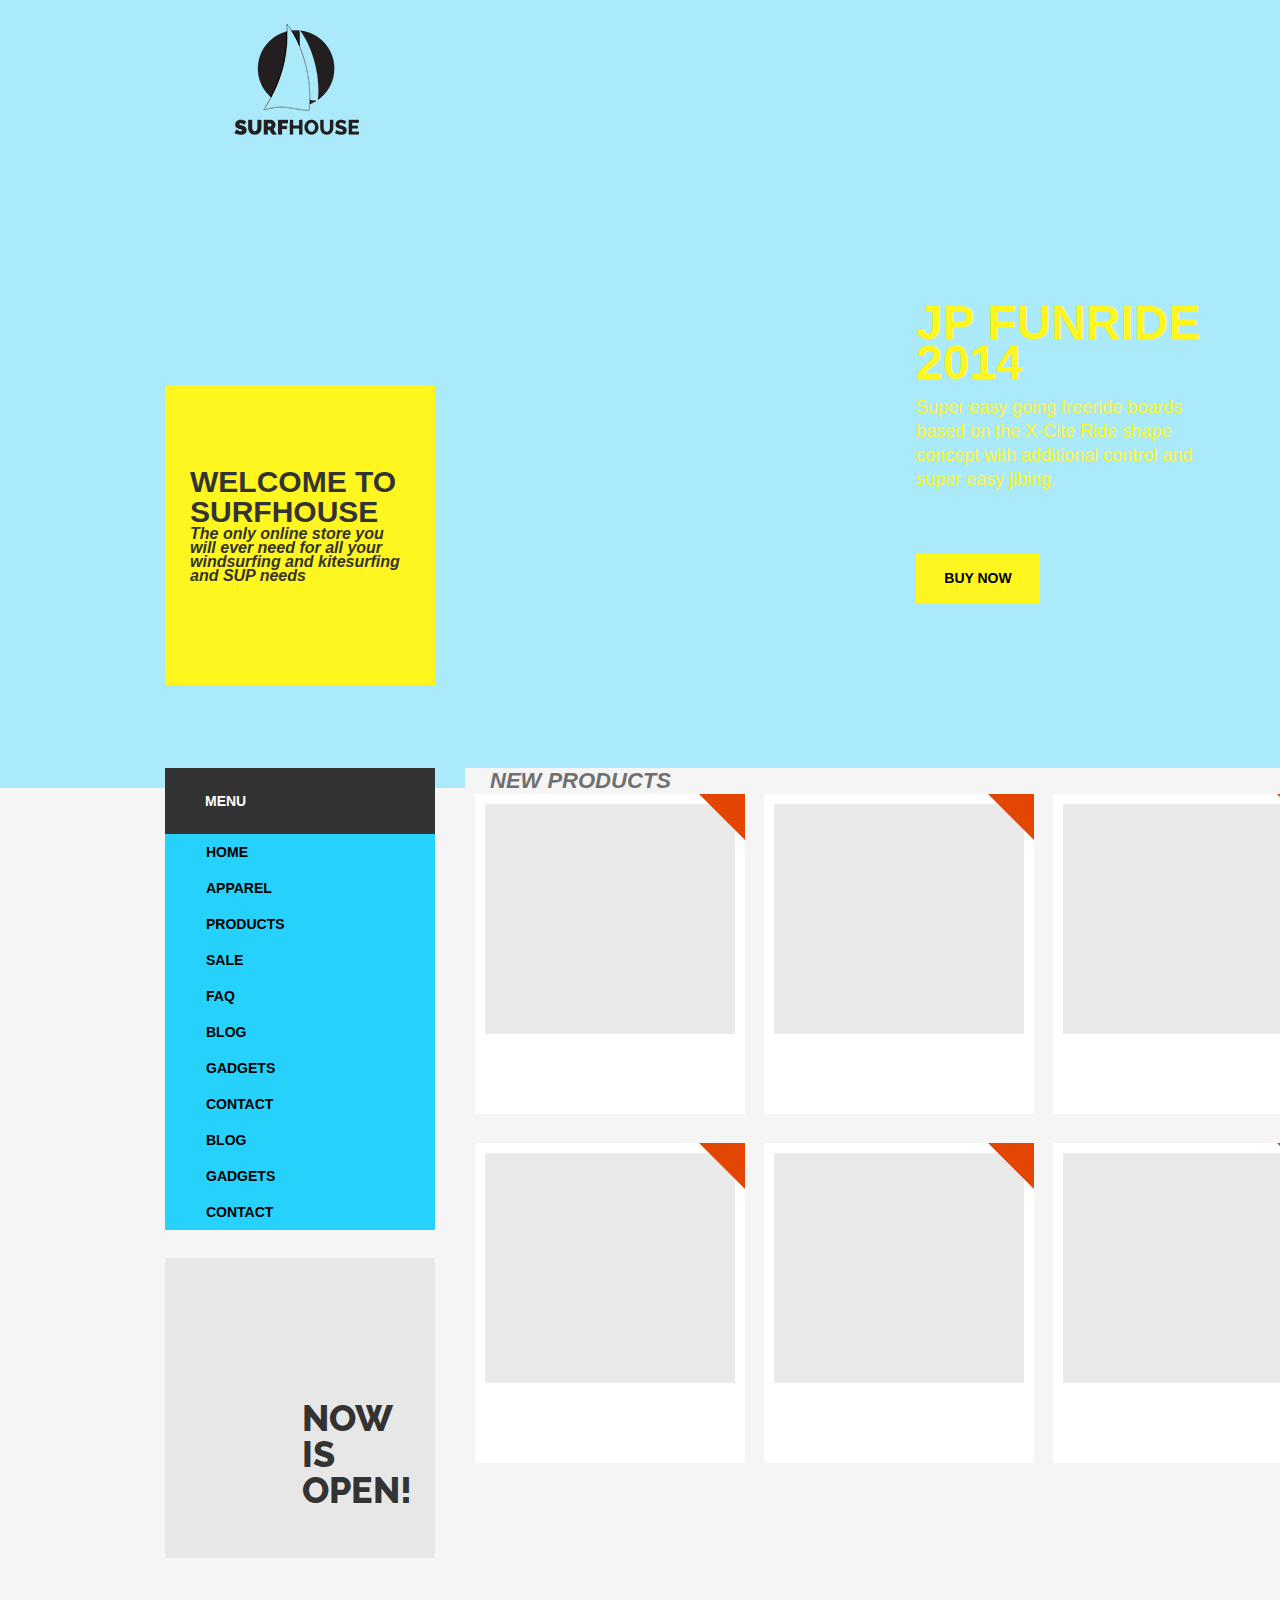
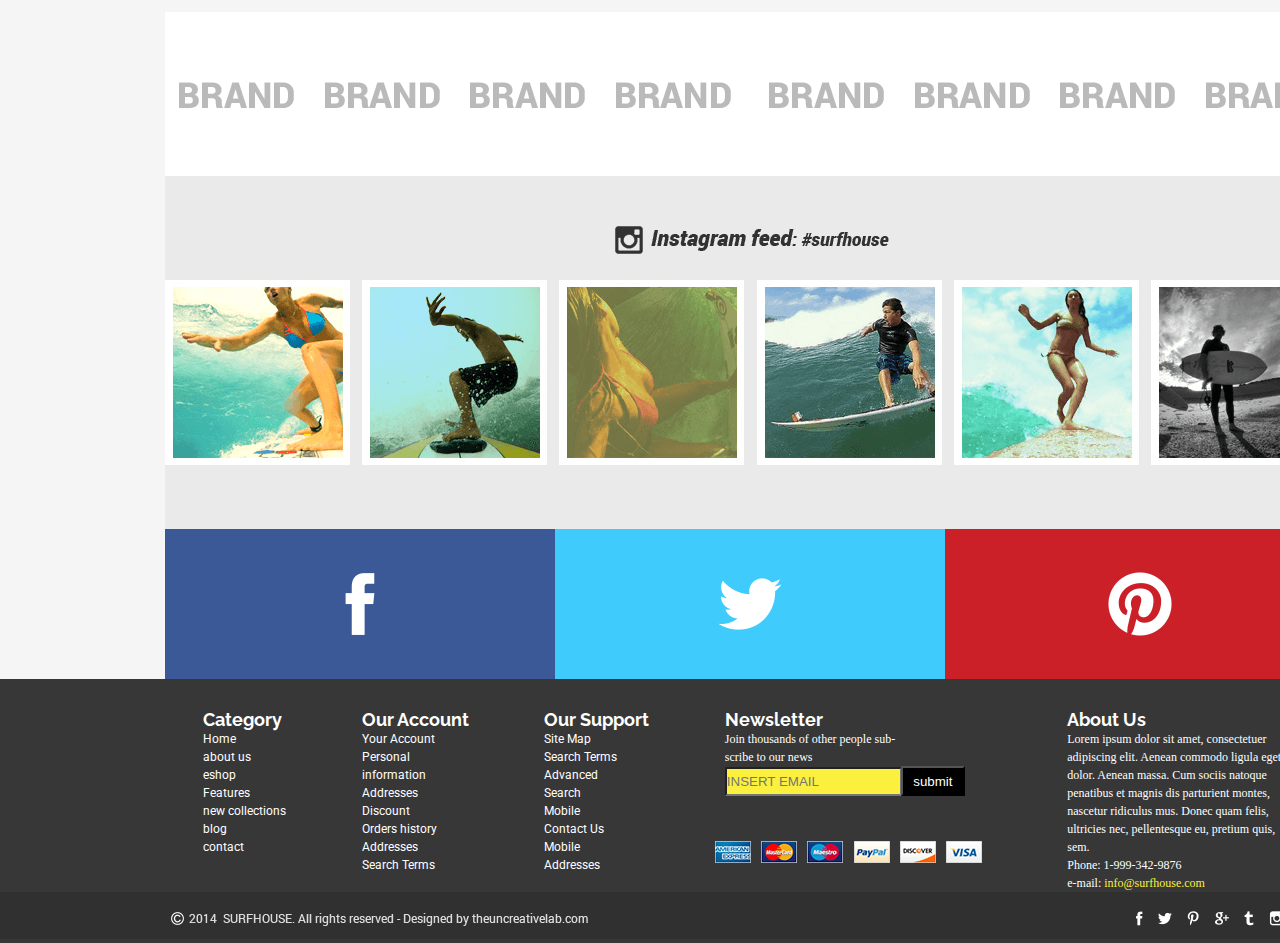
<file: index.html>
<!DOCTYPE html>
<html lang="en">

<head>
    <meta charset="utf-8">
    <meta name="viewport" content="width=device-width">
    <link rel="stylesheet" href="css/main.css">
    <title>Surfhouse</title>
</head>

<body>
    <div class="container">
        <div class="header">
            <div class="logo">
                <a href="index.html"> <img src="img/logo.png" alt="logo"> </a>
            </div>
            <div class="welcome">
                <h2>WELCOME TO SURFHOUSE</h2>
                <p>The only online store you will ever need for all your windsurfing and kitesurfing and SUP needs</p>
            </div>
            <div class="promo">
                <h1>JP FUNRIDE 2014</h1>
                <p>Super easy going freeride boards based on the X-Cite Ride shape concept with additional control and super easy jibing.</p>
            </div>
            <div class="buy"> <a href="#">BUY NOW</a> </div>
        </div>
        <div class="wrapper">
            <div class="aside">
                <p>MENU</p>
                <ul>
                    <li><a href="index.html">HOME</a></li>
                    <li><a href="#">APPAREL</a></li>
                    <li><a href="product.html">PRODUCTS</a></li>
                    <li><a href="#">SALE</a></li>
                    <li><a href="#">FAQ</a></li>
                    <li><a href="#">BLOG</a></li>
                    <li><a href="#">GADGETS</a></li>
                    <li><a href="contacts.html">CONTACT</a></li>
                    <li><a href="#">BLOG</a></li>
                    <li><a href="#">GADGETS</a></li>
                    <li><a href="#">CONTACT</a></li>
                </ul>
            </div>
            <div class="now_is_open_index"> <span>now <br>is <br>open!</span></div>
            <div class="content">
                <h1>NEW PRODUCTS</h1>
                <ul>
                    <li>
                        <a href="#"><img src="img/product.png" alt="Product1"></a>
                    </li>
                    <li>
                        <a href="#"><img src="img/product.png" alt="Product1"></a>
                    </li>
                    <li>
                        <a href="#"><img src="img/product.png" alt="Product1"></a>
                    </li>
                    <li>
                        <a href="#"><img src="img/product.png" alt="Product1"></a>
                    </li>
                    <li>
                        <a href="#"><img src="img/product.png" alt="Product1"></a>
                    </li>
                    <li>
                        <a href="#"><img src="img/product.png" alt="Product1"></a>
                    </li>
                </ul>
            </div>
            <div class="brand"> <img src="img/brands.png" alt="brands"> </div>
            <div class="insta"> <img src="img/insta.png" alt="instagram"> </div>
            <div class="social">
                <div class="facebook">
                    <a href="#"><img src="img/face.png" alt="facebook"> </a>
                </div>
                <div class="twitter">
                    <a href="#"><img src="img/twit.png" alt="twitter"> </a>
                </div>
                <div class="pinterest">
                    <a href="#"><img src="img/pint.png" alt="pinterest"> </a>
                </div>
            </div>
        </div>
        <div class="footer">
            <footer-start>
                <div class="category">
                    <h1>Category</h1>
                    <ul class="category">
                        <li><a href="#">Home</a></li>
                        <li><a href="#">about us</a></li>
                        <li><a href="#">eshop</a></li>
                        <li><a href="#">Features</a></li>
                        <li><a href="#">new collections</a></li>
                        <li><a href="#">blog</a></li>
                        <li><a href="#">contact</a></li>
                    </ul>
                </div>
                <div class="our-account">
                    <h1>Our Account</h1>
                    <ul class="our-account">
                        <li><a href="#">Your Account</a></li>
                        <li><a href="#">Personal information</a></li>
                        <li><a href="#">Addresses</a></li>
                        <li><a href="#">Discount</a></li>
                        <li><a href="#">Orders history</a></li>
                        <li><a href="#">Addresses</a></li>
                        <li><a href="#">Search Terms</a></li>
                    </ul>
                </div>
                <div class="our-support">
                    <h1>Our Support</h1>
                    <ul class="our-support">
                        <li><a href="#">Site Map</a></li>
                        <li><a href="#">Search Terms</a></li>
                        <li><a href="#">Advanced Search</a></li>
                        <li><a href="#">Mobile</a></li>
                        <li><a href="#">Contact Us</a></li>
                        <li><a href="#">Mobile</a></li>
                        <li><a href="#">Addresses</a></li>
                    </ul>
                </div>
                <div class="newsletter">
                    <h1>Newsletter</h1>
                    <p>Join thousands of other people sub-
                        <br>scribe to our news</p>
                    <form action="mailto:someone@example.com" method="post">
                        <input type="text" class="colortext" placeholder="INSERT EMAIL">
                        <input type="submit" class="colorbtn" value="submit"> <img src="img/paypal.png" alt="cards"> </form>
                </div>
                <div class="about-us">
                    <h1>About Us</h1>
                    <p>Lorem ipsum dolor sit amet, consectetuer adipiscing elit. Aenean commodo ligula eget dolor. Aenean massa. Cum sociis natoque penatibus et magnis dis parturient montes, nascetur ridiculus mus. Donec quam felis, ultricies nec, pellentesque eu, pretium quis, sem. </p>
                    <p>Phone: 1-999-342-9876</p>
                    <p>e-mail: <span>info@surfhouse.com</span></p>
                </div>
            </footer-start>
            <div class="copyright"><img src="img/copyright.png" alt="#"></div>
        </div>
    </div>
</body>

</html>
</file>
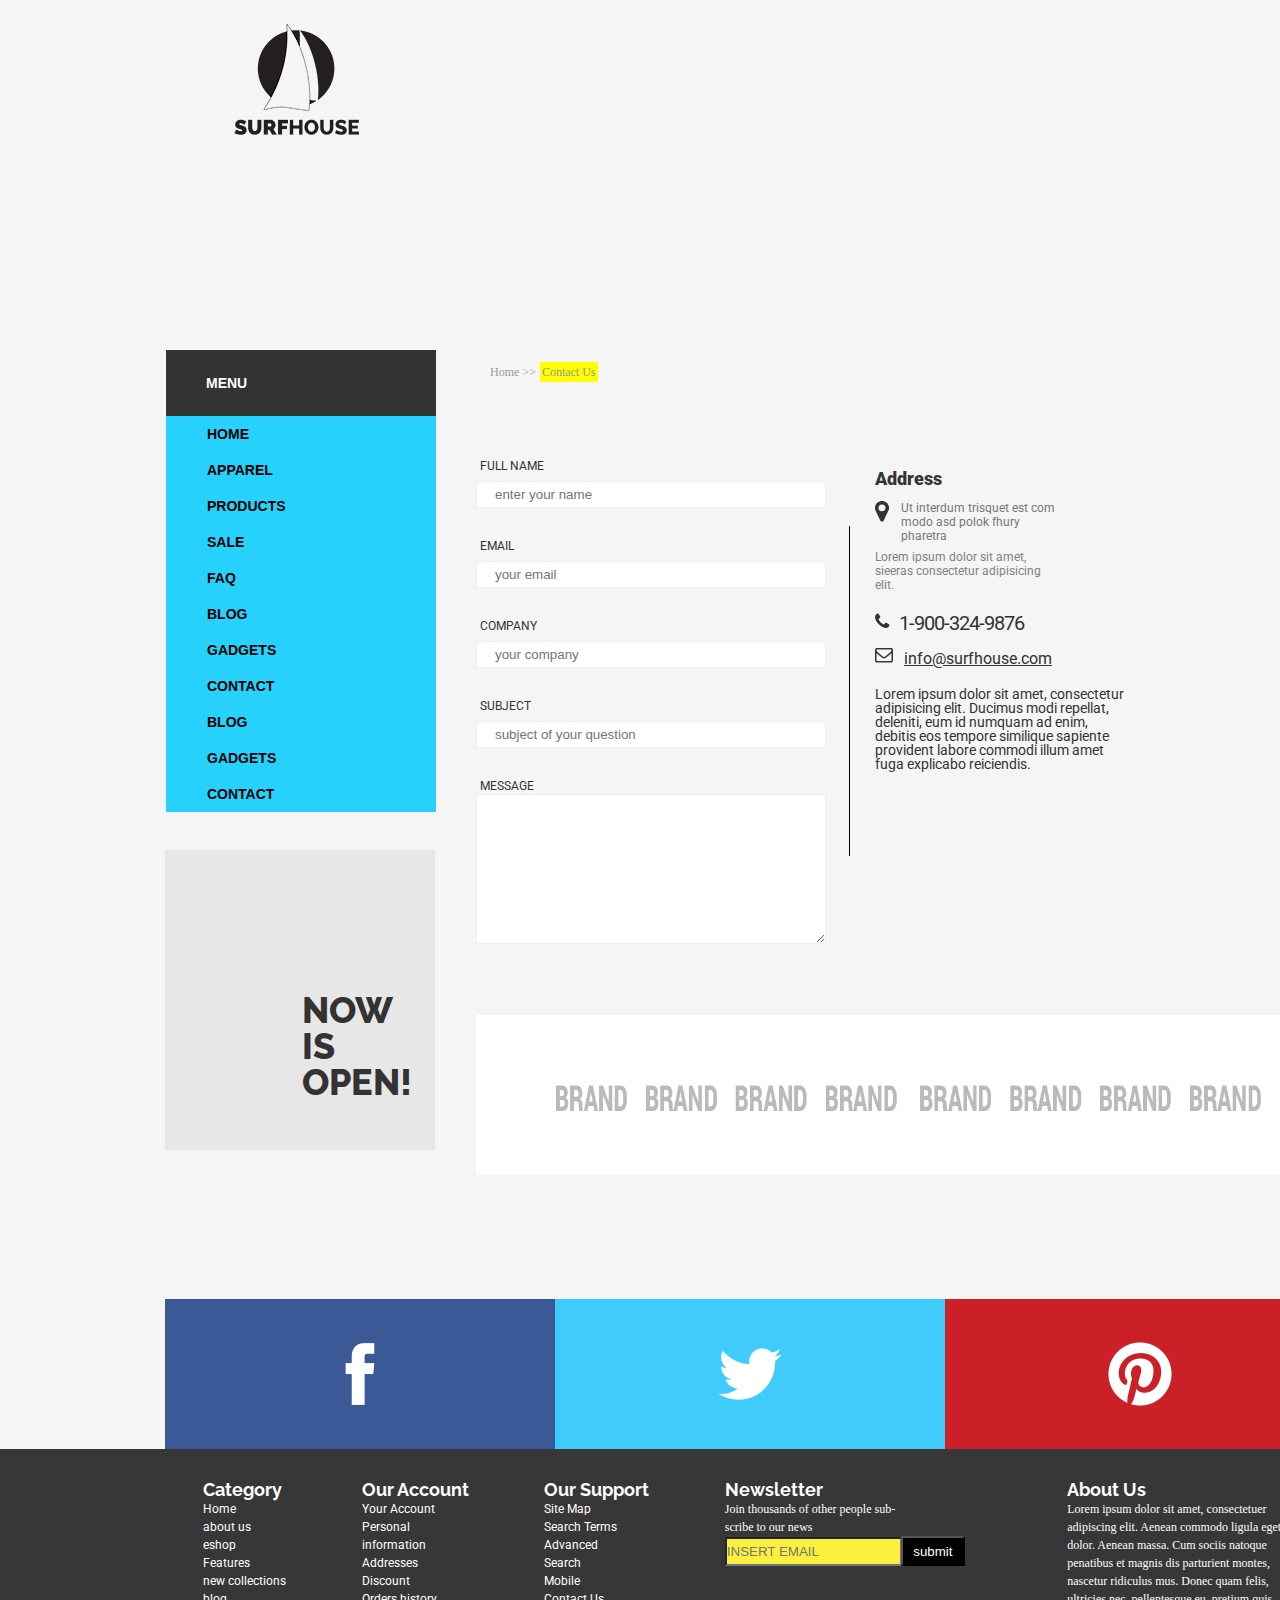
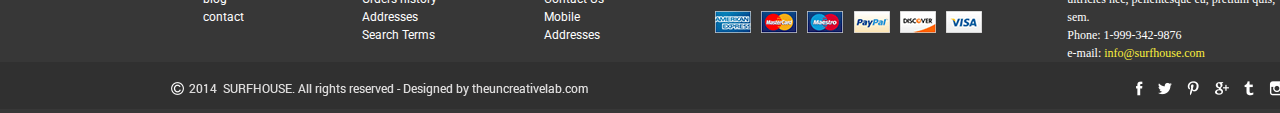
<file: contacts.html>
<!DOCTYPE html>
<html lang="en">

<head>
    <meta charset="utf-8">
    <meta name="viewport" content="width=device-width">
    <link rel="stylesheet" href="css/main.css">
    <title>Контакты</title>
</head>

<body>
    <div class="container">
        <div class="header_map"> <img src="img/logo.png" alt="logo">
            <iframe src="https://www.google.com/maps/embed?pb=!1m18!1m12!1m3!1d2934.761842065124!2d30.226995583247177!3d59.9712132948063!2m3!1f0!2f0!3f0!3m2!1i1024!2i768!4f13.1!3m3!1m2!1s0x469636eb40155257%3A0xca7f2ecab4f57227!2z0KHQuNCx0YPRgCDQkNGA0LXQvdCw!5e0!3m2!1sru!2sru!4v1520427154337" width="1500" height="350" frameborder="0" style="border:0" allowfullscreen></iframe>
        </div>
        <div class="aside left_block_contacts">
            <p>MENU</p>
            <ul>
                <li><a href="index.html">HOME</a></li>
                <li><a href="#">APPAREL</a></li>
                <li><a href="product.html">PRODUCTS</a></li>
                <li><a href="#">SALE</a></li>
                <li><a href="#">FAQ</a></li>
                <li><a href="#">BLOG</a></li>
                <li><a href="#">GADGETS</a></li>
                <li><a href="contacts.html">CONTACT</a></li>
                <li><a href="#">BLOG</a></li>
                <li><a href="#">GADGETS</a></li>
                <li><a href="#">CONTACT</a></li>
            </ul>
        </div>
        <div class="now_is_open"> <span>now <br>is <br>open!</span></div>
        <div class="center_contacts">
            <div class="link_box"> <a href="index.html">Home >></a> <a href="#" class="link_contacts">Contact Us</a> </div>
            <div class="form_left">
                <form action="mailto:someone@gmail.com">
                    <label for="full_name"><span>Full name</span></label>
                    <br>
                    <input placeholder="enter your name" id="full_name" type="text">
                    <br>
                    <label for="email"><span>Email</span></label>
                    <br>
                    <input placeholder="your email" id="email" type="text">
                    <br>
                    <label for="company"><span>Company</span></label>
                    <br>
                    <input placeholder="your company" id="company" type="text">
                    <br>
                    <label for="subject"><span>Subject</span></label>
                    <br>
                    <input placeholder="subject of your question" id="subject" type="text">
                    <br> <span>Message</span>
                    <br>
                    <textarea></textarea>
                </form>
            </div>
            <div class="vertical_line"></div>
            <div class="address_right"> <span class="heading">Address</span>
                <p class="map_mini_p"><i class="sprite sprite-map_mini"></i>Ut interdum trisquet est com modo asd polok fhury pharetra</p>
                <p class="address_right_text">Lorem ipsum dolor sit amet, sieeras consectetur adipisicing elit.</p>
                <p class="phone"><i class="sprite sprite-phone"></i>1-900-324-9876</p>
                <p class="address_email"><i class="sprite sprite-email"></i>info@surfhouse.com</p>
                <p class="address_right_big_text">Lorem ipsum dolor sit amet, consectetur adipisicing elit. Ducimus modi repellat, deleniti, eum id numquam ad enim, debitis eos tempore similique sapiente provident labore commodi illum amet fuga explicabo reiciendis.</p>
            </div>
            <div class="brands"> <img src="img/brands.png" alt="brands"> </div>
            <div class="clear"></div>
            <div class="social social_contacts">
                <div class="facebook">
                    <a href="#"><img src="img/face.png" alt="facebook"> </a>
                </div>
                <div class="twitter">
                    <a href="#"><img src="img/twit.png" alt="twitter"> </a>
                </div>
                <div class="pinterest">
                    <a href="#"><img src="img/pint.png" alt="pinterest"> </a>
                </div>
            </div>
        </div>
    </div>
    <div class="footer">
        <footer-start>
            <div class="category">
                <h1>Category</h1>
                <ul class="category">
                    <li><a href="#">Home</a></li>
                    <li><a href="#">about us</a></li>
                    <li><a href="#">eshop</a></li>
                    <li><a href="#">Features</a></li>
                    <li><a href="#">new collections</a></li>
                    <li><a href="#">blog</a></li>
                    <li><a href="#">contact</a></li>
                </ul>
            </div>
            <div class="our-account">
                <h1>Our Account</h1>
                <ul class="our-account">
                    <li><a href="#">Your Account</a></li>
                    <li><a href="#">Personal information</a></li>
                    <li><a href="#">Addresses</a></li>
                    <li><a href="#">Discount</a></li>
                    <li><a href="#">Orders history</a></li>
                    <li><a href="#">Addresses</a></li>
                    <li><a href="#">Search Terms</a></li>
                </ul>
            </div>
            <div class="our-support">
                <h1>Our Support</h1>
                <ul class="our-support">
                    <li><a href="#">Site Map</a></li>
                    <li><a href="#">Search Terms</a></li>
                    <li><a href="#">Advanced Search</a></li>
                    <li><a href="#">Mobile</a></li>
                    <li><a href="#">Contact Us</a></li>
                    <li><a href="#">Mobile</a></li>
                    <li><a href="#">Addresses</a></li>
                </ul>
            </div>
            <div class="newsletter">
                <h1>Newsletter</h1>
                <p>Join thousands of other people sub-
                    <br>scribe to our news</p>
                <form action="mailto:someone@example.com" method="post">
                    <input type="text" class="colortext" placeholder="INSERT EMAIL">
                    <input type="submit" class="colorbtn" value="submit"> <img src="img/paypal.png" alt="cards"> </form>
            </div>
            <div class="about-us">
                <h1>About Us</h1>
                <p>Lorem ipsum dolor sit amet, consectetuer adipiscing elit. Aenean commodo ligula eget dolor. Aenean massa. Cum sociis natoque penatibus et magnis dis parturient montes, nascetur ridiculus mus. Donec quam felis, ultricies nec, pellentesque eu, pretium quis, sem. </p>
                <p>Phone: 1-999-342-9876</p>
                <p>e-mail: <span>info@surfhouse.com</span></p>
            </div>
        </footer-start>
        <div class="copyright"> <img src="img/copyright.png" alt="#"> </div>
    </div>
</body>

</html>
</file>
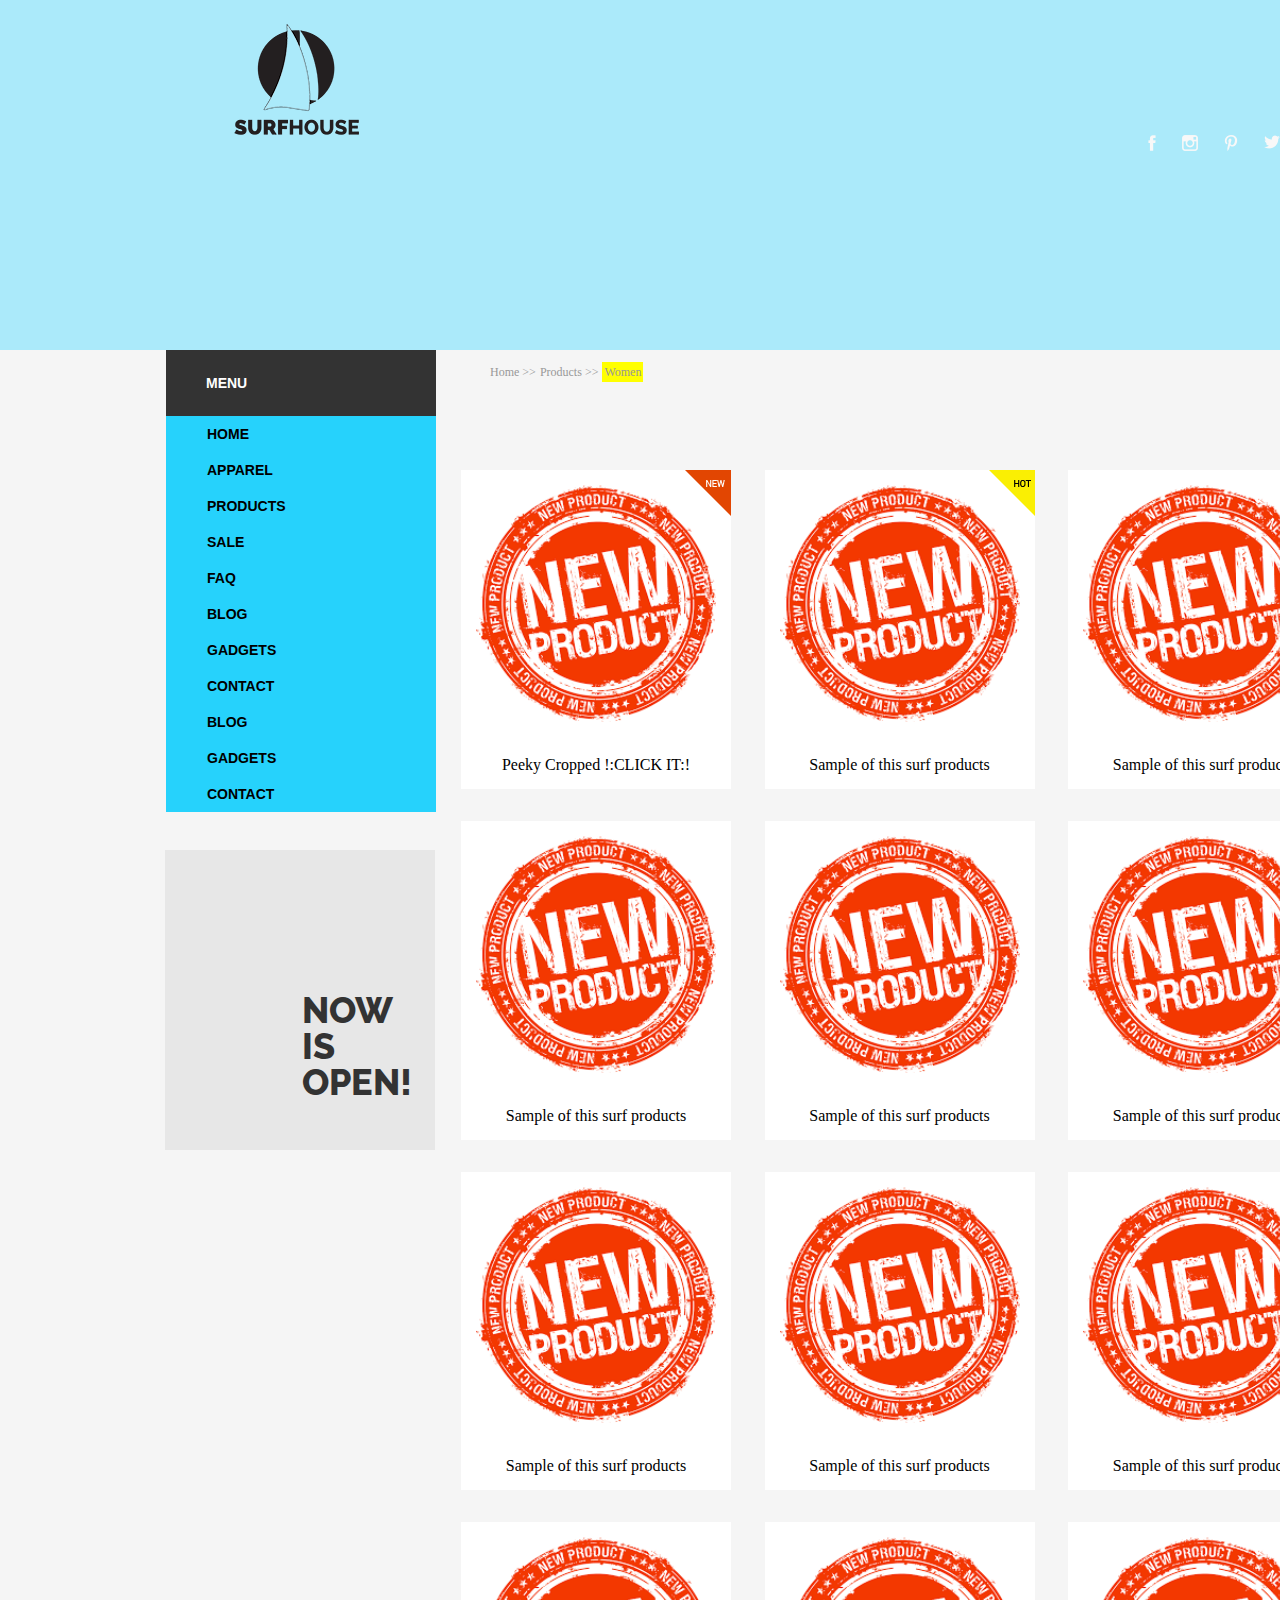
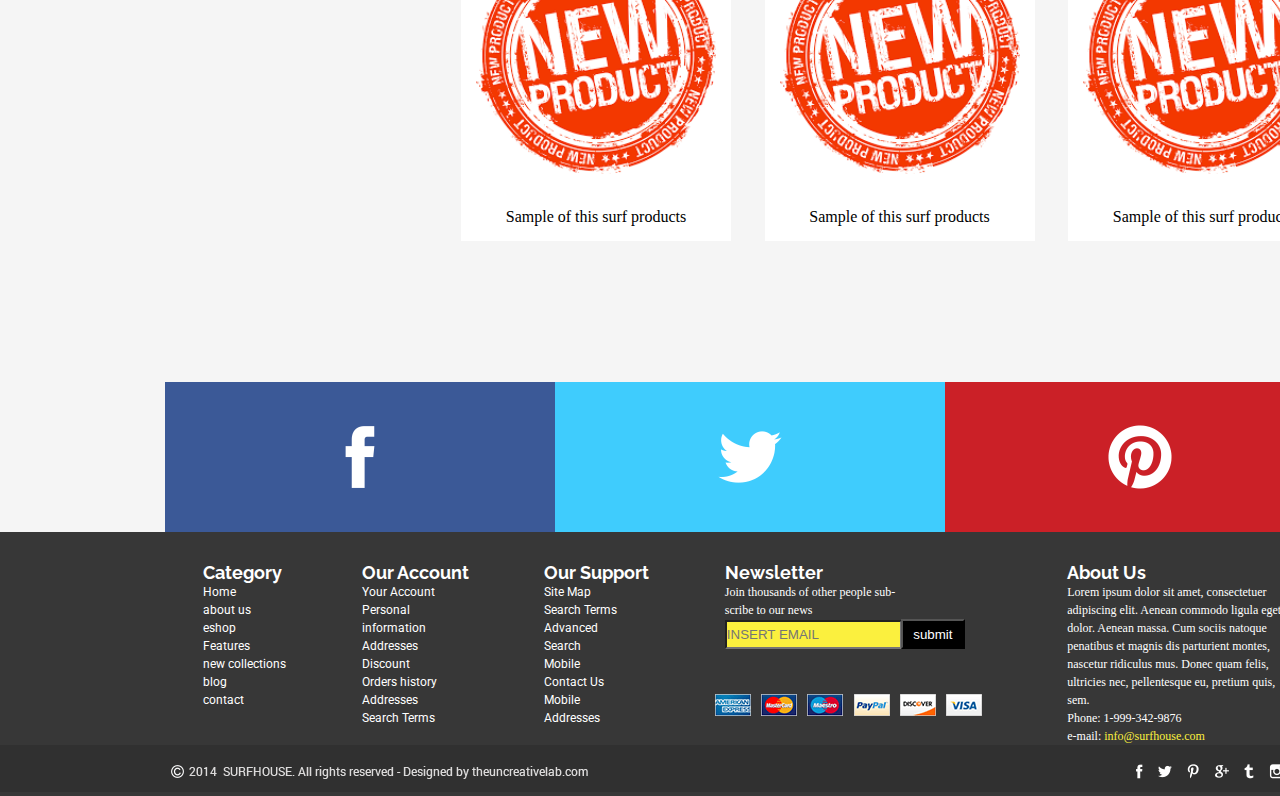
<file: product.html>
<!DOCTYPE html>
<html lang="en">

<head>
    <meta charset="utf-8">
    <meta name="viewport" content="width=device-width">
    <link rel="stylesheet" href="css/main.css">
    <title>Карта товаров</title>
</head>

<body>
    <div class="container">
        <div class="header_product">
            <div class="logo">
                <a href="index.html"><img src="img/logo.png" alt="logo"></a>
            </div>
            <div class="sprite_header"> 
<!--            <img src="img/spritesheet_header.png" alt="sprites">-->
            
            <a href="https://www.facebook.com"><i class="sprite_header sprite-facebook_spr"></i></a> 
            
            <a href="https://www.instagram.com/"><i class="sprite_header sprite-insta_spr"></i></a> 
            
            <a href="https://www.pinterest.com/"><i class="sprite_header sprite-pinterest_spr"></i></a> <a href="https://www.twitter.com/"><i class="sprite_header sprite-twitter_spr"></i></a> <a href="https://www.youtube.com/"><i class="sprite_header sprite-youtube_spr"></i></a> 
            
            </div>
        </div>
        <div class="aside left_block_contacts">
            <p>MENU</p>
            <ul>
                <li><a href="index.html">HOME</a></li>
                <li><a href="#">APPAREL</a></li>
                <li><a href="product.html">PRODUCTS</a></li>
                <li><a href="#">SALE</a></li>
                <li><a href="#">FAQ</a></li>
                <li><a href="#">BLOG</a></li>
                <li><a href="#">GADGETS</a></li>
                <li><a href="contacts.html">CONTACT</a></li>
                <li><a href="#">BLOG</a></li>
                <li><a href="#">GADGETS</a></li>
                <li><a href="#">CONTACT</a></li>
            </ul>
        </div>
        <div class="now_is_open"> <span>now <br>is <br>open!</span></div>
        <div class="center_products">
            <div class="link_box"> <a href="index.html">Home >></a> <a href="product.html">Products >></a> <a href="#" class="link_contacts">Women</a> </div>
            <main class="catalog">
                <div class="catalog-item">
                    <a class="catalog-item_link" href="product_page.html"> <img class="catalog-item_photo" src="img/product_image.png" alt="product" width="200"> </a> <img class="img_corner" src="img/Corner.png" alt="corner"> <span>Peeky Cropped !:CLICK IT:! </span> </div>
                <div class="catalog-item">
                    <a class="catalog-item_link" href="fragrance1.html"> <img class="catalog-item_photo" src="img/product_image.png" alt="product" width="200"> </a> <img class="img_corner" src="img/Corner2.png" alt="corner2"> <span>Sample of this surf products</span> </div>
                <div class="catalog-item">
                    <a class="catalog-item_link" href="fragrance1.html"> <img class="catalog-item_photo" src="img/product_image.png" alt="product" width="200"> </a> <span>Sample of this surf products</span> </div>
                <div class="catalog-item">
                    <a class="catalog-item_link" href="fragrance1.html"> <img class="catalog-item_photo" src="img/product_image.png" alt="product" width="200"> </a> <span>Sample of this surf products</span> </div>
                <div class="catalog-item">
                    <a class="catalog-item_link" href="fragrance1.html"> <img class="catalog-item_photo" src="img/product_image.png" alt="product" width="200"> </a> <span>Sample of this surf products</span> </div>
                <div class="catalog-item">
                    <a class="catalog-item_link" href="fragrance1.html"> <img class="catalog-item_photo" src="img/product_image.png" alt="product" width="200"> </a> <span>Sample of this surf products</span> </div>
                <div class="catalog-item">
                    <a class="catalog-item_link" href="fragrance1.html"> <img class="catalog-item_photo" src="img/product_image.png" alt="product" width="200"> </a> <span>Sample of this surf products</span> </div>
                <div class="catalog-item">
                    <a class="catalog-item_link" href="fragrance1.html"> <img class="catalog-item_photo" src="img/product_image.png" alt="product" width="200"> </a> <span>Sample of this surf products</span> </div>
                <div class="catalog-item">
                    <a class="catalog-item_link" href="fragrance1.html"> <img class="catalog-item_photo" src="img/product_image.png" alt="product" width="200"> </a> <span>Sample of this surf products</span> </div>
                <div class="catalog-item">
                    <a class="catalog-item_link" href="fragrance1.html"> <img class="catalog-item_photo" src="img/product_image.png" alt="product" width="200"> </a> <span>Sample of this surf products</span> </div>
                <div class="catalog-item">
                    <a class="catalog-item_link" href="fragrance1.html"> <img class="catalog-item_photo" src="img/product_image.png" alt="product" width="200"> </a> <span>Sample of this surf products</span> </div>
                <div class="catalog-item">
                    <a class="catalog-item_link" href="fragrance1.html"> <img class="catalog-item_photo" src="img/product_image.png" alt="product" width="200"> </a> <span>Sample of this surf products</span> </div>
            </main>
            <div class="clear"></div>
            <div class="social social_contacts">
                <div class="facebook">
                    <a href="#"><img src="img/face.png" alt="facebook"> </a>
                </div>
                <div class="twitter">
                    <a href="#"><img src="img/twit.png" alt="twitter"> </a>
                </div>
                <div class="pinterest">
                    <a href="#"><img src="img/pint.png" alt="pinterest"> </a>
                </div>
            </div>
        </div>
    </div>
    <div class="footer">
        <footer-start>
            <div class="category">
                <h1>Category</h1>
                <ul class="category">
                    <li><a href="#">Home</a></li>
                    <li><a href="#">about us</a></li>
                    <li><a href="#">eshop</a></li>
                    <li><a href="#">Features</a></li>
                    <li><a href="#">new collections</a></li>
                    <li><a href="#">blog</a></li>
                    <li><a href="#">contact</a></li>
                </ul>
            </div>
            <div class="our-account">
                <h1>Our Account</h1>
                <ul class="our-account">
                    <li><a href="#">Your Account</a></li>
                    <li><a href="#">Personal information</a></li>
                    <li><a href="#">Addresses</a></li>
                    <li><a href="#">Discount</a></li>
                    <li><a href="#">Orders history</a></li>
                    <li><a href="#">Addresses</a></li>
                    <li><a href="#">Search Terms</a></li>
                </ul>
            </div>
            <div class="our-support">
                <h1>Our Support</h1>
                <ul class="our-support">
                    <li><a href="#">Site Map</a></li>
                    <li><a href="#">Search Terms</a></li>
                    <li><a href="#">Advanced Search</a></li>
                    <li><a href="#">Mobile</a></li>
                    <li><a href="#">Contact Us</a></li>
                    <li><a href="#">Mobile</a></li>
                    <li><a href="#">Addresses</a></li>
                </ul>
            </div>
            <div class="newsletter">
                <h1>Newsletter</h1>
                <p>Join thousands of other people sub-
                    <br>scribe to our news</p>
                <form action="mailto:someone@example.com" method="post">
                    <input type="text" class="colortext" placeholder="INSERT EMAIL">
                    <input type="submit" class="colorbtn" value="submit"> <img src="img/paypal.png" alt="cards"> </form>
            </div>
            <div class="about-us">
                <h1>About Us</h1>
                <p>Lorem ipsum dolor sit amet, consectetuer adipiscing elit. Aenean commodo ligula eget dolor. Aenean massa. Cum sociis natoque penatibus et magnis dis parturient montes, nascetur ridiculus mus. Donec quam felis, ultricies nec, pellentesque eu, pretium quis, sem. </p>
                <p>Phone: 1-999-342-9876</p>
                <p>e-mail: <span>info@surfhouse.com</span></p>
            </div>
        </footer-start>
        <div class="copyright"><img src="img/copyright.png" alt="#"></div>
    </div>
</body>

</html>
</file>
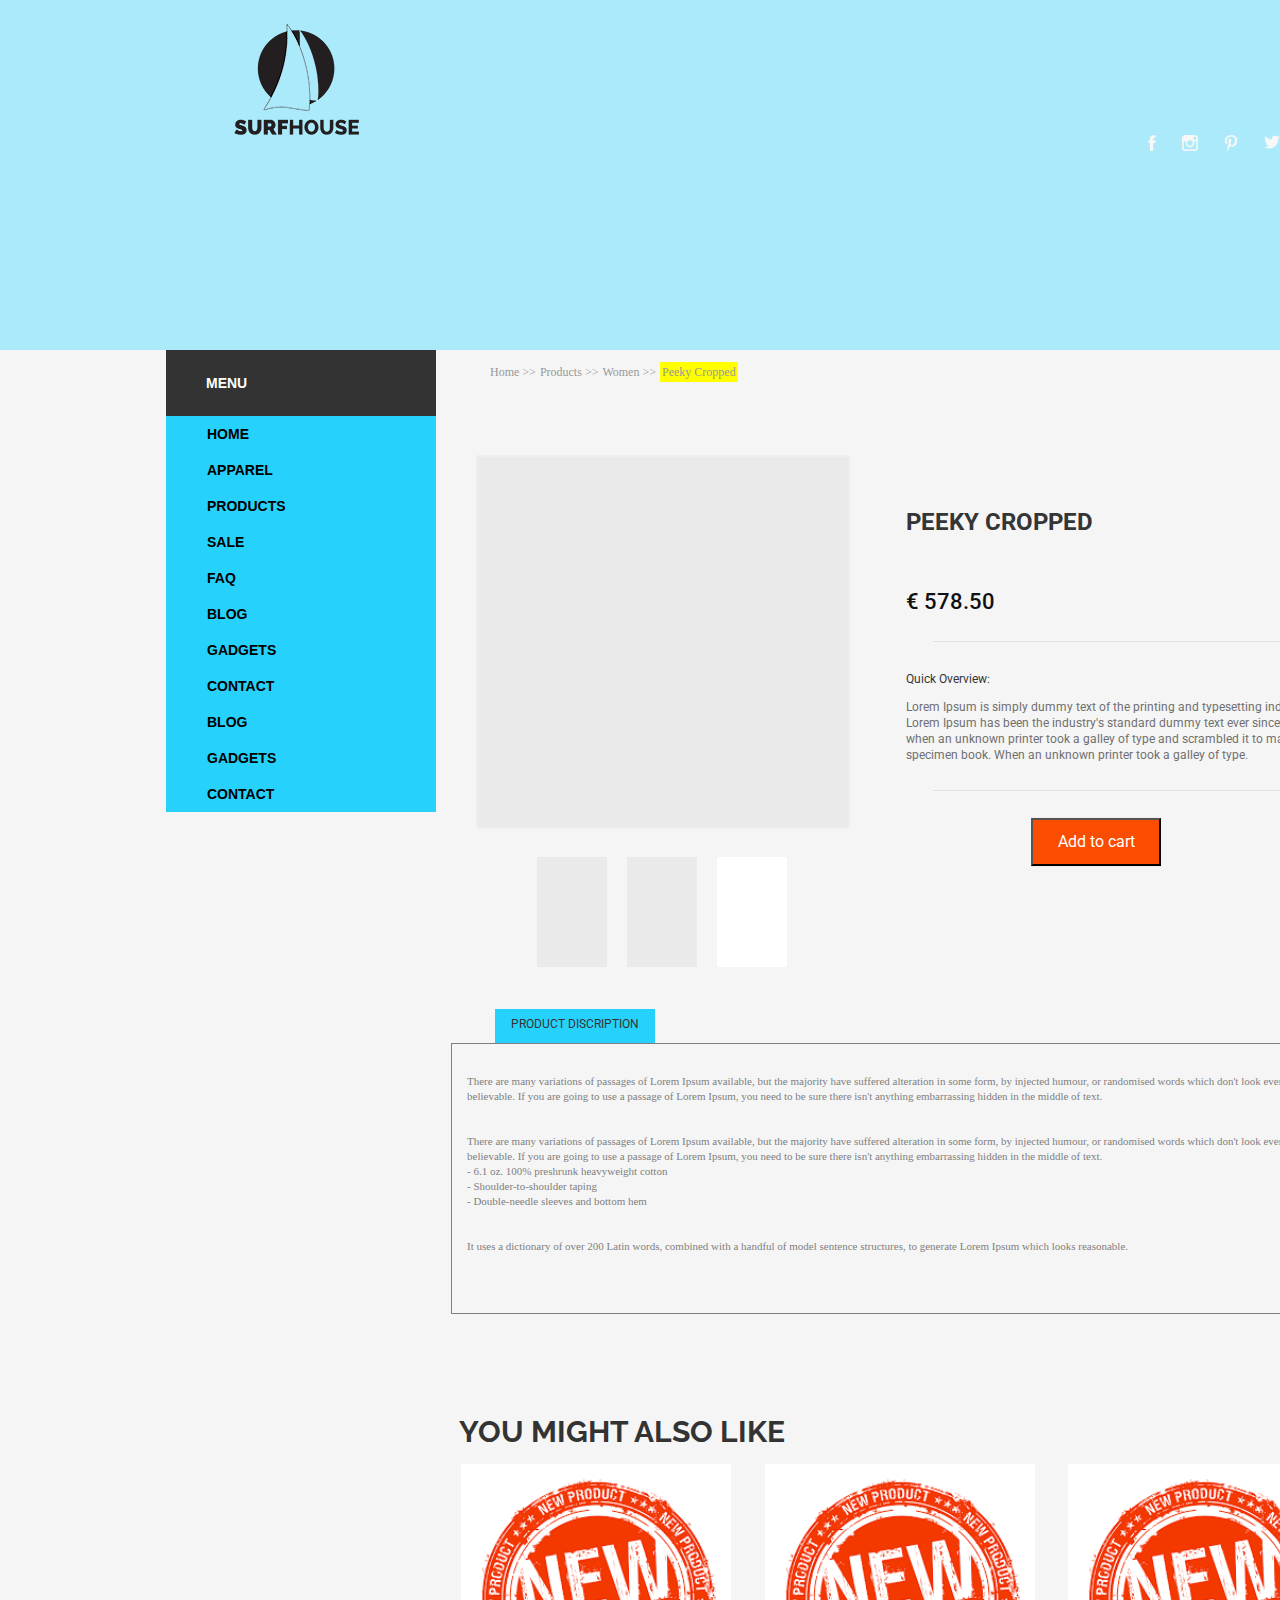
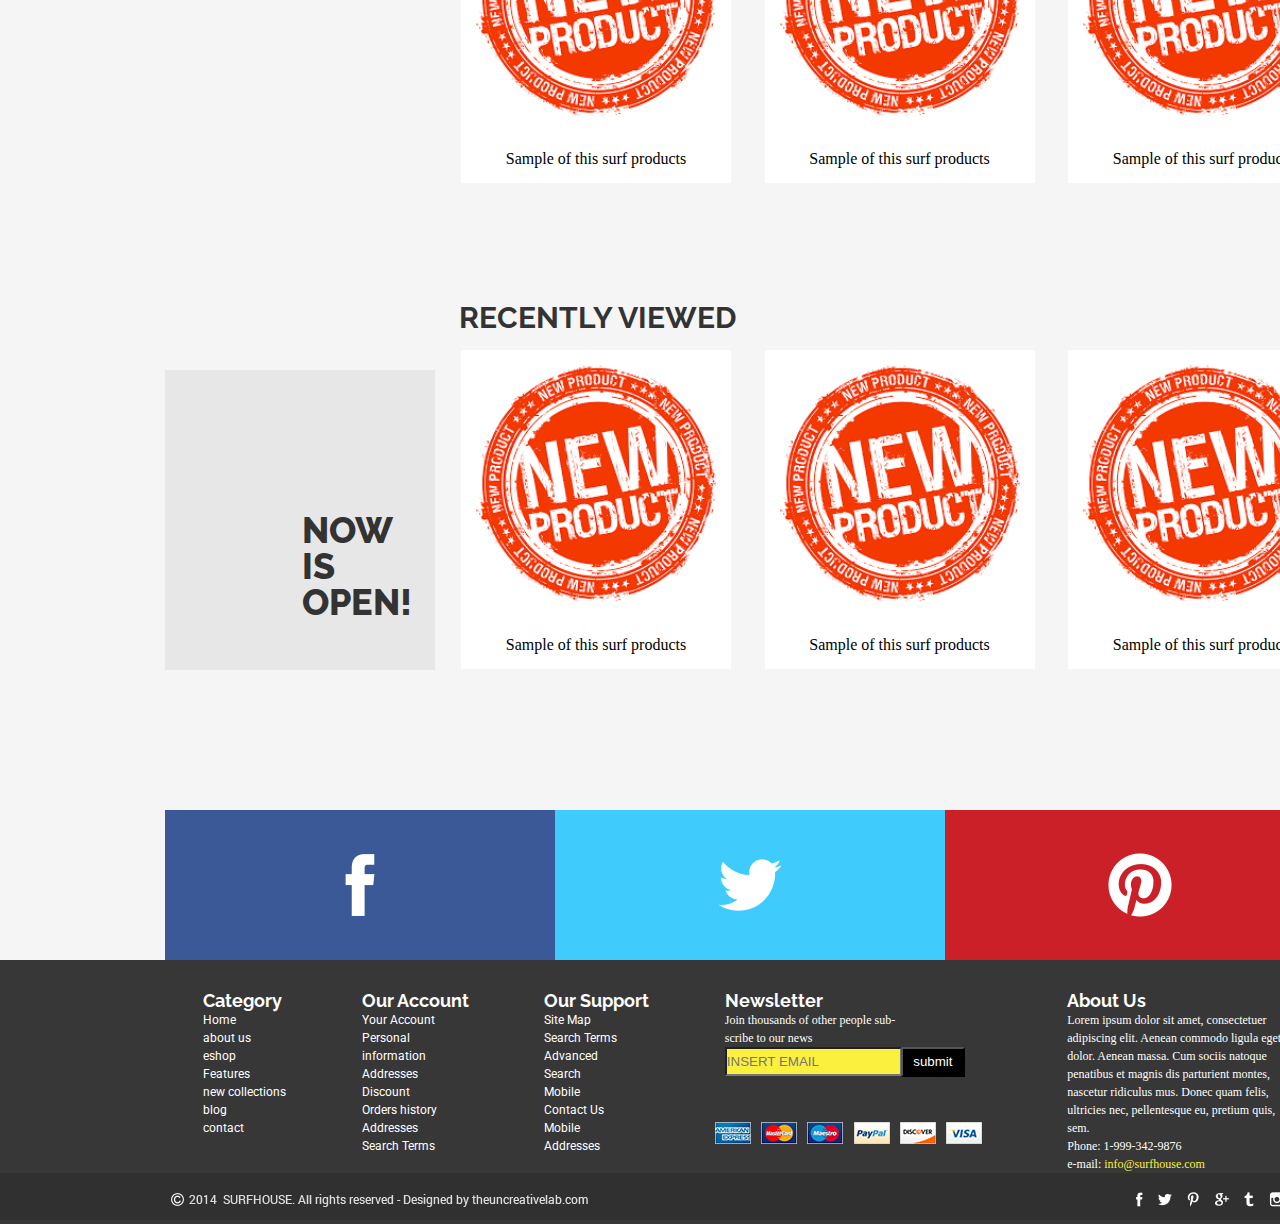
<file: product_page.html>
<!DOCTYPE html>
<html lang="en">

<head>
    <meta charset="utf-8">
    <meta name="viewport" content="width=device-width">
    <link rel="stylesheet" href="css/main.css">
    <title>Peeky Cropped</title>
</head>

<body>
    <div class="container">
        <div class="header_product">
            <div class="logo">
                <a href="index.html"> <img src="img/logo.png" alt="logo"> </a>
            </div>
            <div class="sprite_header"> 
            
            <a href="https://www.facebook.com"><i class="sprite_header sprite-facebook_spr"></i></a> 
            
            <a href="https://www.instagram.com/"><i class="sprite_header sprite-insta_spr"></i></a> 
            
            <a href="https://www.pinterest.com/"><i class="sprite_header sprite-pinterest_spr"></i></a> <a href="https://www.twitter.com/"><i class="sprite_header sprite-twitter_spr"></i></a> <a href="https://www.youtube.com/"><i class="sprite_header sprite-youtube_spr"></i></a>  </div>
            </div>
        <div class="aside left_block_contacts">
            <p>MENU</p>
            <ul>
                <li><a href="index.html">HOME</a></li>
                <li><a href="#">APPAREL</a></li>
                <li><a href="product.html">PRODUCTS</a></li>
                <li><a href="#">SALE</a></li>
                <li><a href="#">FAQ</a></li>
                <li><a href="#">BLOG</a></li>
                <li><a href="#">GADGETS</a></li>
                <li><a href="contacts.html">CONTACT</a></li>
                <li><a href="#">BLOG</a></li>
                <li><a href="#">GADGETS</a></li>
                <li><a href="#">CONTACT</a></li>
            </ul>
        </div>
        <div class="now_is_open_prod"> <span>now <br>is <br>open!</span></div>
        <div class="center_products">
            <div class="link_box"> <a href="index.html">Home >></a> <a href="product.html">Products >></a> <a href="product.html">Women >></a> <a href="#" class="link_contacts">Peeky Cropped</a> </div>
            <section> <img src="img/peeky.png" alt="peeky">
                <div class="discription">
                    <h2 class="dis_h2">Peeky Cropped</h2>
                    <h2>&euro; 578.50</h2>
                    <div class="horizontal_line"></div>
                    <p class="dis_prod">Quick Overview:</p>
                    <p class="quick_review">Lorem Ipsum is simply dummy text of the printing and typesetting industry. Lorem Ipsum has been the industry's standard dummy text ever since the 1500s, when an unknown printer took a galley of type and scrambled it to make a type specimen book. When an unknown printer took a galley of type.</p>
                    <div class="horizontal_line"></div>
                    <button type="button" onclick="alert('You add a product to shop-cart!')">Add to cart</button>
                </div>
                <div class="images_dis"> <img src="img/under_peeky2.png" alt="bottom_img"> <img src="img/under_peeky2.png" alt="bottom_img"> <img src="img/under_peeky.png" alt="bottom_img"> </div>
                <div class="pr_dis"> product discription </div>
                <div class="product_discription">
                    <div class="discription_box">
                        <p>There are many variations of passages of Lorem Ipsum available, but the majority have suffered alteration in some form, by injected humour, or randomised words which don't look even slightly believable. If you are going to use a passage of Lorem Ipsum, you need to be sure there isn't anything embarrassing hidden in the middle of text.</p>
                        <p>There are many variations of passages of Lorem Ipsum available, but the majority have suffered alteration in some form, by injected humour, or randomised words which don't look even slightly believable. If you are going to use a passage of Lorem Ipsum, you need to be sure there isn't anything embarrassing hidden in the middle of text.</p>
                        <ul>
                            <li>- 6.1 oz. 100% preshrunk heavyweight cotton</li>
                            <li>- Shoulder-to-shoulder taping</li>
                            <li>- Double-needle sleeves and bottom hem</li>
                        </ul>
                        <p>It uses a dictionary of over 200 Latin words, combined with a handful of model sentence structures, to generate Lorem Ipsum which looks reasonable.</p>
                    </div>
                </div>
            </section>
            <main class="catalog_in_product">
                <h1 class="catalog-title_prod">You might also like</h1>
                <div class="catalog-item">
                    <a class="catalog-item_link" href="fragrance1.html"> <img class="catalog-item_photo" src="img/product_image.png" alt="product" width="200"> </a> <span>Sample of this surf products</span> </div>
                <div class="catalog-item">
                    <a class="catalog-item_link" href="fragrance1.html"> <img class="catalog-item_photo" src="img/product_image.png" alt="product" width="200"> </a> <span>Sample of this surf products</span> </div>
                <div class="catalog-item">
                    <a class="catalog-item_link" href="fragrance1.html"> <img class="catalog-item_photo" src="img/product_image.png" alt="product" width="200"> </a> <span>Sample of this surf products</span> </div>
            </main>
            <div class="catalog_in_product">
                <h1 class="catalog-title_prod">recently viewed</h1>
                <div class="catalog-item">
                    <a class="catalog-item_link" href="fragrance1.html"> <img class="catalog-item_photo" src="img/product_image.png" alt="product" width="200"> </a> <span>Sample of this surf products</span> </div>
                <div class="catalog-item">
                    <a class="catalog-item_link" href="fragrance1.html"> <img class="catalog-item_photo" src="img/product_image.png" alt="product" width="200"> </a> <span>Sample of this surf products</span> </div>
                <div class="catalog-item">
                    <a class="catalog-item_link" href="fragrance1.html"> <img class="catalog-item_photo" src="img/product_image.png" alt="product" width="200"> </a> <span>Sample of this surf products</span> </div>
            </div>
            <div class="clear"></div>
            <div class="social social_contacts">
                <div class="facebook">
                    <a href="#"><img src="img/face.png" alt="facebook"> </a>
                </div>
                <div class="twitter">
                    <a href="#"><img src="img/twit.png" alt="twitter"> </a>
                </div>
                <div class="pinterest">
                    <a href="#"><img src="img/pint.png" alt="pinterest"> </a>
                </div>
            </div>
        </div>
    </div>
    <div class="footer">
        <footer-start>
            <div class="category">
                <h1>Category</h1>
                <ul class="category">
                    <li><a href="#">Home</a></li>
                    <li><a href="#">about us</a></li>
                    <li><a href="#">eshop</a></li>
                    <li><a href="#">Features</a></li>
                    <li><a href="#">new collections</a></li>
                    <li><a href="#">blog</a></li>
                    <li><a href="#">contact</a></li>
                </ul>
            </div>
            <div class="our-account">
                <h1>Our Account</h1>
                <ul class="our-account">
                    <li><a href="#">Your Account</a></li>
                    <li><a href="#">Personal information</a></li>
                    <li><a href="#">Addresses</a></li>
                    <li><a href="#">Discount</a></li>
                    <li><a href="#">Orders history</a></li>
                    <li><a href="#">Addresses</a></li>
                    <li><a href="#">Search Terms</a></li>
                </ul>
            </div>
            <div class="our-support">
                <h1>Our Support</h1>
                <ul class="our-support">
                    <li><a href="#">Site Map</a></li>
                    <li><a href="#">Search Terms</a></li>
                    <li><a href="#">Advanced Search</a></li>
                    <li><a href="#">Mobile</a></li>
                    <li><a href="#">Contact Us</a></li>
                    <li><a href="#">Mobile</a></li>
                    <li><a href="#">Addresses</a></li>
                </ul>
            </div>
            <div class="newsletter">
                <h1>Newsletter</h1>
                <p>Join thousands of other people sub-
                    <br>scribe to our news</p>
                <form action="mailto:someone@example.com" method="post">
                    <input type="text" class="colortext" placeholder="INSERT EMAIL">
                    <input type="submit" class="colorbtn" value="submit"> <img src="img/paypal.png" alt="cards"> </form>
            </div>
            <div class="about-us">
                <h1>About Us</h1>
                <p>Lorem ipsum dolor sit amet, consectetuer adipiscing elit. Aenean commodo ligula eget dolor. Aenean massa. Cum sociis natoque penatibus et magnis dis parturient montes, nascetur ridiculus mus. Donec quam felis, ultricies nec, pellentesque eu, pretium quis, sem. </p>
                <p>Phone: 1-999-342-9876</p>
                <p>e-mail: <span>info@surfhouse.com</span></p>
            </div>
        </footer-start>
        <div class="copyright"><img src="img/copyright.png" alt="#"></div>
    </div>
</body>

</html>
</file>
<file: css/main.css>
@import url('https://fonts.googleapis.com/css?family=Raleway:800|Roboto:400,900');

* {
margin: 0;
padding: 0;
}

body {
    box-sizing: border-box;
    background-color: #F5F5F5;
}

html, 
body {
    height: 100%;
}
.container {
    width: 1500px;
    margin: 0 auto;
}


/*----------------БАШКА--------------------------------------*/

.header {
    height: 700px;
    padding: 24px 165px 64px 165px;
    background-color: #abeafa;
}

.logo {
    display: block;
    width: 125px;
    height: 111px;
    margin-left: 69px;
}

.icon_row {
    list-style-type: none;
    position: absolute;
    top: 7.1%;
    right: 22.5%;
    vertical-align: middle;
}

.icon_row li {
    float: left;
    padding-right: 15px;
}

.icon_row img {
    vertical-align: middle;
}

.welcome {
    width: 270px;
    height: 300px;
    background-color: #fff51f;
    margin-top: 250px;
    margin-left: 0px;
}

.welcome h2 {
    padding-left: 25px;
    padding-top: 82px;
    color: #333333;
    font-size: 30px;
    font-weight: 700;
    line-height: 30px;
    text-align: left;
    font-family: sans-serif;
}

.welcome p {
    padding-left: 25px;
    padding-right: 30px;
    color: #333333;
    font-size: 16px;
    font-weight: 700;
    line-height: 14px;
    text-align: left;
    font-family: sans-serif;
    font-style: italic;
}

.promo {
    position: relative;
    width: 313px;
    height: 169px;
    left: 751px;
    bottom: 382px;
}

.promo h1 {
    color: #fff51f;
    font-size: 48px;
    font-weight: 700;
    line-height: 40px;
    text-align: left;
    font-family: sans-serif;
}

.promo p {
    color: #fff51f;
    font-size: 18px;
    font-weight: 400;
    line-height: 24px;
    text-align: left;
    font-family: sans-serif;
    margin-top: 12px;
}

.buy {
    position: relative;
    width: 124px;
    position: relative;
    bottom: 300px;
    left: 751px;
}

.buy a {
    width: 124px;
    height: 49px;
    display: block;
    text-decoration: none;
    color: #000000;
    background-color: #fff51f;
    text-align: center;
    font-size: 14px;
    font-weight: 800;
    font-family: sans-serif;
    line-height: 49px;
    vertical-align: middle;
}

.buy a:hover {
    background-color: gray;
    color: white;
}

.buy a:active {
    background-color: white;
    color: gray;
}


/*-----------------------------------------------------------*/

.wrapper {
    width: 1170px;
    display: flex;
    flex-wrap: wrap;
    justify-content: space-between;
    margin: 0 auto;
}


/*-------------------------МЕНЮ-----------------------------*/

.aside {
    width: 270px;
    height: 100%;
    float: left;
    position: relative;
    top: -20px;
    margin-right: 30px;
    background-color: #26d2fc;
}

.aside li a:hover {
    height: 36px;
    color: white;
    background-color: #323232;
    margin-left: -41px;
    text-align: center;
}

.aside p {
    background-color: #333333;
    width: 230px;
    height: 66px;
    margin-top: 0px;
    color: #ffffff;
    font-size: 14px;
    font-weight: 700;
    line-height: 66px;
    text-align: left;
    font-family: sans-serif;
    padding-left: 40px;
}

.aside ul {
    list-style-type: none;
    text-align: left;
    line-height: 30px;
    margin-left: 41px;
}

.aside a {
    width: 270px;
    height: 100%;
    display: block;
    text-decoration: none;
    color: #000000;
    font-size: 14px;
    font-weight: 900;
    line-height: 36px;
    text-align: left;
    font-family: sans-serif;
}


/*---------------------МАГАЗ---------------------------------*/

.content {
    position: relative;
    top: -20px;
    background-color: #F5F5F5;
    width: 870px;
    justify-content: space-between;
}



.content h1 {
    color: #707070;
    font-size: 22px;
    font-weight: 900;
    font-style: italic;
    text-align: left;
    font-family: sans-serif;
    margin-left: 25px;
}

.content ul {
    margin-left: -5px;
}

.content ul li {
    margin-top: auto;
    margin-bottom: 25px;
    margin-right: 0;
    display: inline-flex;
    flex-wrap: wrap;
    list-style-type: none;
    margin-left: 15px;
}


/*---------------------------------------------------------*/

.brand {
    background-color: #ffffff;
    width: 100%;
    height: 100%;
    margin-top: 100px;
    padding: 70px 14px 64px 14px;
    /*  border: 1px solid red;*/
}

.insta {
    background-color: #eaeaea;
    width: 100%;
    height: 100%;
    padding: 50px 0 60px 0;
    /*  border: 1px solid green;*/
}


/*----------социальные иконки твитер пинтерест фэйсбук--------*/

.social {
    background-color: #3b5997;
    width: 100%;
    height: 150px;
    display: flex;
    flex-direction: row;
    justify-content: space-between;
}

.facebook {
    width: 390px;
    height: 150px;
    padding: 44px 180px 44px 180px;
    background-color: #3b5997;
}

.facebook:hover {
    width:390px;
    height: 150px;
    background-color: blue;
}

.facebook:active {
    background-color: #3b5997;
    color: gray;
}

.twitter {
    background-color: #3fccfd;
    padding: 49px 163px;
}

.twitter:hover {
    width:390px;
    height: 150px;
    background-color: #a5d6e5;
}

.twitter:active {
    background-color: #3b5997;
    color: gray;
}

.pinterest {
    background-color: #cb2027;
    padding: 43px 163px;
}

.pinterest:hover {
    width:390px;
    height: 150px;
    background-color: #DE441A;
}

.pinterest:active {
    background-color: #3b5997;
    color: gray;
}


/* ----------------ФУТЕР------------------------------------ */

.footer {

    width: 1500px;
    margin: 0 auto;
    display: flex;
    flex-direction: column;
    justify-content: space-around;
    background-color: #373737;
}

footer-start {
    
    width: 1170px;
    padding-top: 30px;
    margin: 0 auto;
    display: flex;
    flex-direction: row;
    justify-content: space-around;
    background-color: #373737;
}

.footer_h {
    text-align:left;
}

.footer h1 {
    font-family: 'Raleway', sans-serif;
    margin-left: 0;
    color: #ffffff;
    font-size: 18px;
    font-weight: 700;
    text-align: left;
}


.footer a {
    color: #ffffff;
    text-align: left;
    text-decoration: none;
}

.footer ul {
    font-family: 'Roboto', sans-serif;
    width: 84px;
    list-style-type: none;
    font-size: 12px;
    font-weight: 400;
    line-height: 18px;
    text-align: left;
}

.newsletter {
    width: 267px;
    display: flex;
    flex-flow: column;
}

.footer p {
    margin-top: 0;
    list-style-type: none;
    font-size: 12px;
    line-height: 12px;
    font-weight: 400;
    line-height: 18px;
    text-align: left;
    color: #ffffff;
}

.newsletter img {
    margin-top: 45px;
    margin-left: -10px;
}

.colortext {
    width: 173px;
    height: 25px;
    background-color: #FBF03E;
    outline: none;
}

.colorbtn {
    color: white;
    width: 64px;
    height: 30px;
    background-color: #000000;
    margin-left: -5px;
}

.about-us {
    width: 230px;
}

span {
    color: #FBF03E;
}

.copyright {
    flex-direction: column;
}
/*----------СТили для контактов-----------------------*/
.header_map {
    width: 100%;
    height: 350px;
    position: relative;
    z-index: 0;
}

.header_map img {
    margin-top: 24px;
    margin-left: 234px;
    position: absolute;
    z-index: 2;
    
}



.center_contacts {
    float: left;
    width: 870px;
    margin-left: 10px;
}

.center_contacts .link_box {
    margin: 12px 0 73px 0;
    padding-left: 14px;
}

.center_contacts > .link_box a {
    color: #989898;
    font-size: 12px;
    font-weight: 400;
    text-align: left;
    text-decoration: none;
}

.center_contacts > .link_box .link_contacts {
    height: 20px;
    background-color: yellow;
    line-height: 20px;
    padding: 3px 2px;
}

.left_block_contacts {
    font-family: 'Roboto', sans-serif;
    position: static;
    margin-left: 166px;
}

.form_left {
    font-family: 'Roboto', sans-serif;
    width: 373px;
    height: 485px;
    float: left;
}
.form_left form span {
    color: #333333;
    font-size: 12px;
    font-weight: 400;
    text-align: center;
    text-transform: uppercase;
    padding-left: 4px;
}

.form_left form input {
    width: 350px;
    height: 27px;
    border-style: solid;
    border-width: 1px;
    border-color: #efefef;
    box-sizing: border-box;
    background-color: #ffffff;
    padding-left: 18px;
    margin-bottom: 27px;
    margin-top: 7px;
}

.form_left form textarea {
    width: 350px;
    height: 150px;
    border: 1px solid #efefef;
    box-sizing: border-box;
    background-color: #ffffff;
}

.vertical_line {
    color: rgba(167, 167, 167, 0.8);
    width: 1px;
    width: 1px;
    height: 330px;
    float: left;
    margin-top: 71px;
    background-color: black;
    
}

.address_right {
    font-family: 'Roboto', sans-serif;
    width: 250px;
    height: 485px;
    float: left;
    padding-left: 25px;
    padding-top: 15px;
}
.address_right i {
    padding-top: 9px;
    margin-right: 9px;
}

.address_right i,
.address_right p {
    float: left;
}

.address_right .map_mini_p {
    font-family: 'Roboto', sans-serif;
    color:  #777777;
    font-size: 12px;
    font-weight: 400;
    line-height: 14px;
    text-align: left;
    margin-top: 12px;
    width: 190px;
    margin-bottom: 7px;
}

.address_right .address_right_text {
    font-family: 'Roboto', sans-serif;
    color:  #818181;
    font-size: 12px;
    font-weight: 400;
    line-height: 14px;
    text-align: left;
    width: 170px;
    margin-bottom: 21px;
}

.address_right .phone {
    font-family: 'Roboto', sans-serif;
    color:  #333333;
    font-size: 20px;
    font-weight: 400;
    line-height: 21px;
    text-align: left;
    letter-spacing: -1px; /*отступ между буквами*/
    margin-bottom: 11px;
}



.address_right .address_email {
    font-family: 'Roboto', sans-serif;
    color:  #333333;
    font-size: 16px;
    font-weight: 400;
    line-height: 21px;
    text-decoration: underline;
    text-align: left;    
}

.address_right .address_right_big_text {
color:  #333333;
    margin-top: 15px;
font-size: 14px;
font-weight: 400;
line-height: 14px;
text-align: left;
}

.address_right .heading {
    font-family: 'Roboto', sans-serif;
    color: #353535;
    font-size: 18px;
    font-weight: 900;
    line-height: 14px;
    text-align: left;
}

.sprite {
    background-image: url(../img/spritesheet.png);
    display: block;
}

.sprite-email {
    width: 20px;
    height: 15px;
    background-position: -5px -5px;
}

.sprite-map_mini {
    width: 17px;
    height: 21px;
    background-position: -5px -30px;
}

.sprite-phone {
    width: 15px;
    height: 15px;
    background-position: -5px -61px;
}


.clear {
    clear: both;
}

.brands {
    background-color:  #ffffff;
    width: 860px;
    height: 160px;
    clear: both;
    
    float:left;
    margin-top: 60px;
}

.brands img {
    width: 705px;
    height: 26px;
        margin-top: 70px;
    margin-left: 80px;
}

.social_contacts {
    margin-left: -311px;
    margin-top: 124px;
}

/*---------------------Карта товаров----------------------*/

.header_product {
    height: 262px;
    padding: 24px 165px 64px 165px;
    background-color: #abeafa;
}

.catalog {
width: 910px;
    margin-left: -47px;
  display: flex;
  flex-wrap: wrap;
  justify-content: space-between;
}

.catalog-title {
  width: 100%;
  text-align: center;
}

.catalog-item {
    width: 270px;
    margin: 15px 1px 17px 32px;
    background-color: #FFFFFF;
}

.catalog-item img {
    padding: 15px;
}

.catalog-item_link {
  display: block;  
}

.catalog-item_photo {
  width: 240px;
}

.img_corner {
        position: absolute;
    margin-top: -286px;
    margin-left: 209px;
}

.catalog-item span {
  display: block;
  width: 100%;
  margin: 15px 0;
  text-decoration: none;
  color: black;
  text-align: center;
}

.clr {
  height: 100px;
}

.center_products {
    float: left;
    width: 870px;
    margin-left: 10px;
}

.center_products .link_box {
    margin: 12px 0 73px 0;
    padding-left: 14px;
}

.center_products > .link_box a {
    color: #989898;
    font-size: 12px;
    font-weight: 400;
    text-align: left;
    text-decoration: none;
}

.center_products > .link_box .link_contacts {
    height: 20px;
    background-color: yellow;
    line-height: 20px;
    padding: 3px 2px;
}

.now_is_open {
    width: 270px;
    height: 300px;
    position: absolute;
    background-color: #E7E7E7;
    margin: 500px 1px -300px 165px;  
}

.now_is_open span {
    font-family: 'Raleway', sans-serif;
    color: #333333;
    position: absolute;
    bottom: 50px;
    right: 23px;
    font-size: 36px;
    font-weight: 800;
    line-height: 36px;
    text-align: left;
    text-transform: uppercase;
}

.now_is_open_index {
    width: 270px;
    height: 300px;
    position: absolute;
    background-color: #E7E7E7;
    margin: 470px 0 0 0; 
}

.now_is_open_index span {
    font-family: 'Raleway', sans-serif;
    color: #333333;
    position: absolute;
    bottom: 50px;
    right: 23px;
    font-size: 36px;
    font-weight: 800;
    line-height: 36px;
    text-align: left;
    text-transform: uppercase;
}

/*------------------Peeky Cropped--------------------------*/

/*--------------_Sprite header--------------*/
.images_dis{
    width: 270px;
    margin: 24px 0 42px 51px;
    display: flex;
    justify-content: space-around;   
}

.discription {
    width: 440px;
    float: right;
}

.discription .dis_h2 {
    font-family: 'Roboto', sans-serif;
    color:  #353535;
    font-size: 24px;    
    font-weight: 700;
    text-align: left;
    text-transform: uppercase;
}

.discription h2 {
    font-family: 'Roboto', sans-serif;
    color:  #111111;
    margin-top: 53px;
    font-size: 21.99px;
    font-weight: 500;
    text-align: left;
}

.horizontal_line {
    margin: 27px;
    background-color:  rgba(51, 51, 51, 0.1);
    width: 390px;
    height: 1px;
}

.dis_prod {
    margin-bottom: 10px;
    font-family: 'Roboto', sans-serif;
    color:  #353535;
    font-size: 12px;
    font-weight: 400;
    line-height: 20px;
    text-align: left;
}

.quick_review {
    font-family: 'Roboto', sans-serif;
    color:  #707070;
    font-size: 12px;
    font-weight: 400;
    line-height: 16px;
    text-align: left;
}

button {
    background-color:  #fb4d01;
    width: 130px;
    height: 48px;
    font-family: 'Roboto', sans-serif;
    color:  #ffffff;
    font-size: 15.99px;
    font-weight: 400;
    line-height: 20px;
    text-align: center;
    transform: scaleY(1.0008);
    margin-left: 125px;
}

.pr_dis{
    background-color: #26d2fc;
    width: 160px;
    text-align: center;
    padding-top: 8px;
    height: 26px;
    text-transform: uppercase;
    font-family: 'Roboto', sans-serif;
    color: #333333;
    font-size: 12px;
    font-weight: 400;
    margin-left: 19px;
}

.discription_box {
    margin-left: -25px;
    padding-left: 15px;
    width: 871px;
    height: 269px;
    border: 1px solid #808080;
    font-family: Verdana;
color:  #808080;
font-size: 11px;
font-weight: 400;
line-height: 15px;
text-align: left;
}

.discription_box li {
    list-style-type: none;
}

.discription_box p {
    margin-top: 30px;
}

/*--------------catalog product you might also like----------*/

.catalog_in_product {
width: 910px;
    margin-left: -47px;
  display: flex;
  flex-wrap: wrap;
  justify-content: space-between;
}

.catalog-title_prod {
    font-family: 'Raleway', sans-serif;
color:  #333333;
font-size: 30px;
    margin-left: 30px;
font-weight: 700;
text-align: left;
    margin-top: 100px;
  width: 100%;
  text-transform: uppercase;
}

.catalog-item {
    width: 270px;
    margin: 15px 1px 17px 32px;
    background-color: #FFFFFF;
}

.catalog-item img {
    padding: 15px;
}

.catalog-item_link {
  display: block;  
}

.catalog-item_photo {
  width: 240px;
}


.now_is_open_prod {
    width: 270px;
    height: 300px;
    position: absolute;
    background-color: #E7E7E7;
    margin: 1620px 1px -300px 165px;
    }

.now_is_open_prod span {
    font-family: 'Raleway', sans-serif;
    color: #333333;
    position: absolute;
    bottom: 50px;
    right: 23px;
    font-size: 36px;
    font-weight: 800;
    line-height: 36px;
    text-align: left;
    text-transform: uppercase;
}


.sprite_header {
    width: 200px;
    margin-bottom: -2px;
    float: right;
    display: flex;
    flex-direction: row;
    justify-content: space-around;
    background-image: url(../img/spritesheet_header.png);
    background-repeat: no-repeat;
    
}

.sprite-facebook_spr {
    width: 8px;
    height: 16px;
    background-position: -15px -15px;
}

.sprite-insta_spr {
    width: 16px;
    height: 16px;
    background-position: -53px -15px;
}

.sprite-pinterest_spr {
    width: 14px;
    height: 16px;
    background-position: -99px -15px;
}

.sprite-twitter_spr {
    width: 16px;
    height: 14px;
    background-position: -143px -15px;
}

.sprite-youtube_spr {
    width: 16px;
    height: 16px;
    background-position: -189px -15px;
}
</file>
